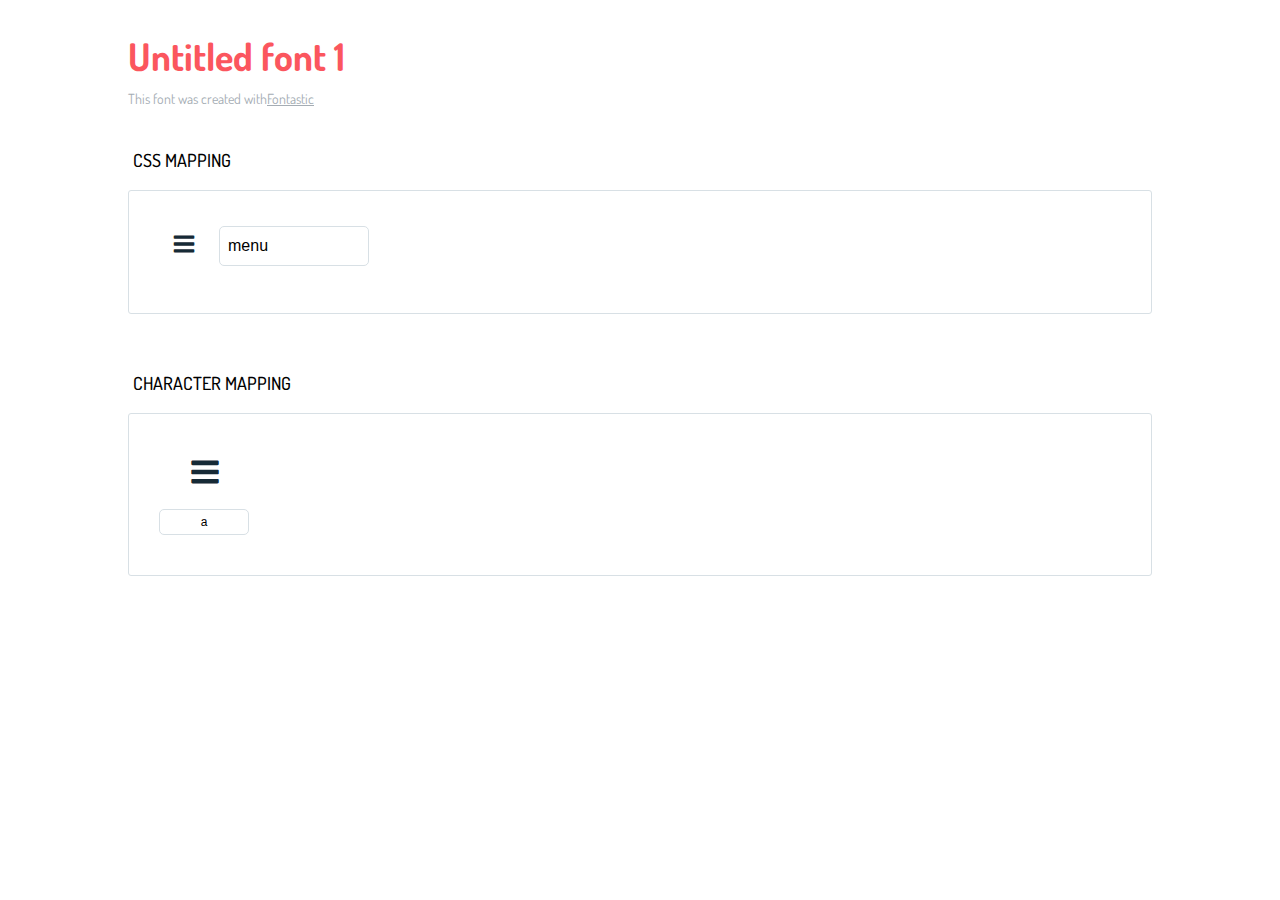
<file: js/icons-reference.html>
<!DOCTYPE html>
<html lang="en">
  <head>
    <meta charset="utf-8">
    <meta http-equiv="X-UA-Compatible" content="IE=edge,chrome=1">
    <meta name="viewport" content="width=device-width,initial-scale=1">
    <title>Font Reference - Untitled font 1</title>
    <link href="http://fonts.googleapis.com/css?family=Dosis:400,500,700" rel="stylesheet" type="text/css">
    <link rel="stylesheet" href="styles.css">
    <style type="text/css">html,body,div,span,applet,object,iframe,h1,h2,h3,h4,h5,h6,p,blockquote,pre,a,abbr,acronym,address,big,cite,code,del,dfn,em,img,ins,kbd,q,s,samp,small,strike,strong,sub,sup,tt,var,dl,dt,dd,ol,ul,li,fieldset,form,label,legend,table,caption,tbody,tfoot,thead,tr,th,td{margin:0;padding:0;border:0;outline:0;font-weight:inherit;font-style:inherit;font-family:inherit;font-size:100%;vertical-align:baseline}body{line-height:1;color:#000;background:#fff}ol,ul{list-style:none}table{border-collapse:separate;border-spacing:0;vertical-align:middle}caption,th,td{text-align:left;font-weight:normal;vertical-align:middle}a img{border:none}*{-webkit-box-sizing:border-box;-moz-box-sizing:border-box;box-sizing:border-box}body{font-family:'Dosis','Tahoma',sans-serif}.container{margin:15px auto;width:80%}h1{margin:40px 0 20px;font-weight:700;font-size:38px;line-height:32px;color:#fb565e}h2{font-size:18px;padding:0 0 21px 5px;margin:45px 0 0 0;text-transform:uppercase;font-weight:500}.small{font-size:14px;color:#a5adb4;}.small a{color:#a5adb4;}.small a:hover{color:#fb565e}.glyphs.character-mapping{margin:0 0 20px 0;padding:20px 0 20px 30px;color:rgba(0,0,0,0.5);border:1px solid #d8e0e5;border-radius:3px;}.glyphs.character-mapping li{margin:0 30px 20px 0;display:inline-block;width:90px}.glyphs.character-mapping .icon{margin:10px 0 10px 15px;padding:15px;position:relative;width:55px;height:55px;color:#162a36 !important;overflow:hidden;border-radius:3px;font-size:32px;}.glyphs.character-mapping .icon svg{fill:#000}.glyphs.character-mapping input{margin:0;padding:5px 0;line-height:12px;font-size:12px;display:block;width:100%;border:1px solid #d8e0e5;border-radius:5px;text-align:center;outline:0;}.glyphs.character-mapping input:focus{border:1px solid #fbde4a;-webkit-box-shadow:inset 0 0 3px #fbde4a;box-shadow:inset 0 0 3px #fbde4a}.glyphs.character-mapping input:hover{-webkit-box-shadow:inset 0 0 3px #fbde4a;box-shadow:inset 0 0 3px #fbde4a}.glyphs.css-mapping{margin:0 0 60px 0;padding:30px 0 20px 30px;color:rgba(0,0,0,0.5);border:1px solid #d8e0e5;border-radius:3px;}.glyphs.css-mapping li{margin:0 30px 20px 0;padding:0;display:inline-block;overflow:hidden}.glyphs.css-mapping .icon{margin:0;margin-right:10px;padding:13px;height:50px;width:50px;color:#162a36 !important;overflow:hidden;float:left;font-size:24px}.glyphs.css-mapping input{margin:0;margin-top:5px;padding:8px;line-height:16px;font-size:16px;display:block;width:150px;height:40px;border:1px solid #d8e0e5;border-radius:5px;background:#fff;outline:0;float:right;}.glyphs.css-mapping input:focus{border:1px solid #fbde4a;-webkit-box-shadow:inset 0 0 3px #fbde4a;box-shadow:inset 0 0 3px #fbde4a}.glyphs.css-mapping input:hover{-webkit-box-shadow:inset 0 0 3px #fbde4a;box-shadow:inset 0 0 3px #fbde4a}</style>
  </head>
  <body>
    <div class="container">
      <h1>Untitled font 1</h1>
      <p class="small">This font was created with<a href="http://fontastic.me/">Fontastic</a></p>
      <h2>CSS mapping</h2>
      <ul class="glyphs css-mapping">
        <li>
          <div class="icon icon-menu"></div>
          <input type="text" readonly="readonly" value="menu">
        </li>
      </ul>
      <h2>Character mapping</h2>
      <ul class="glyphs character-mapping">
        <li>
          <div data-icon="a" class="icon"></div>
          <input type="text" readonly="readonly" value="a">
        </li>
      </ul>
    </div>
    <script>(function() {
  var glyphs, i, len, ref;

  ref = document.getElementsByClassName('glyphs');
  for (i = 0, len = ref.length; i < len; i++) {
    glyphs = ref[i];
    glyphs.addEventListener('click', function(event) {
      if (event.target.tagName === 'INPUT') {
        return event.target.select();
      }
    });
  }

}).call(this);

    </script>
  </body>
</html>
</file>
<file: js/styles.css>
@charset "UTF-8";

@font-face {
  font-family: "untitled-font-1";
  src:url("fonts/untitled-font-1.eot");
  src:url("fonts/untitled-font-1.eot?#iefix") format("embedded-opentype"),
    url("fonts/untitled-font-1.woff") format("woff"),
    url("fonts/untitled-font-1.ttf") format("truetype"),
    url("fonts/untitled-font-1.svg#untitled-font-1") format("svg");
  font-weight: normal;
  font-style: normal;

}

[data-icon]:before {
  font-family: "untitled-font-1" !important;
  content: attr(data-icon);
  font-style: normal !important;
  font-weight: normal !important;
  font-variant: normal !important;
  text-transform: none !important;
  speak: none;
  line-height: 1;
  -webkit-font-smoothing: antialiased;
  -moz-osx-font-smoothing: grayscale;
}

[class^="icon-"]:before,
[class*=" icon-"]:before {
  font-family: "untitled-font-1" !important;
  font-style: normal !important;
  font-weight: normal !important;
  font-variant: normal !important;
  text-transform: none !important;
  speak: none;
  line-height: 1;
  -webkit-font-smoothing: antialiased;
  -moz-osx-font-smoothing: grayscale;
}

.icon-menu:before {
  content: "\61";
}
</file>
